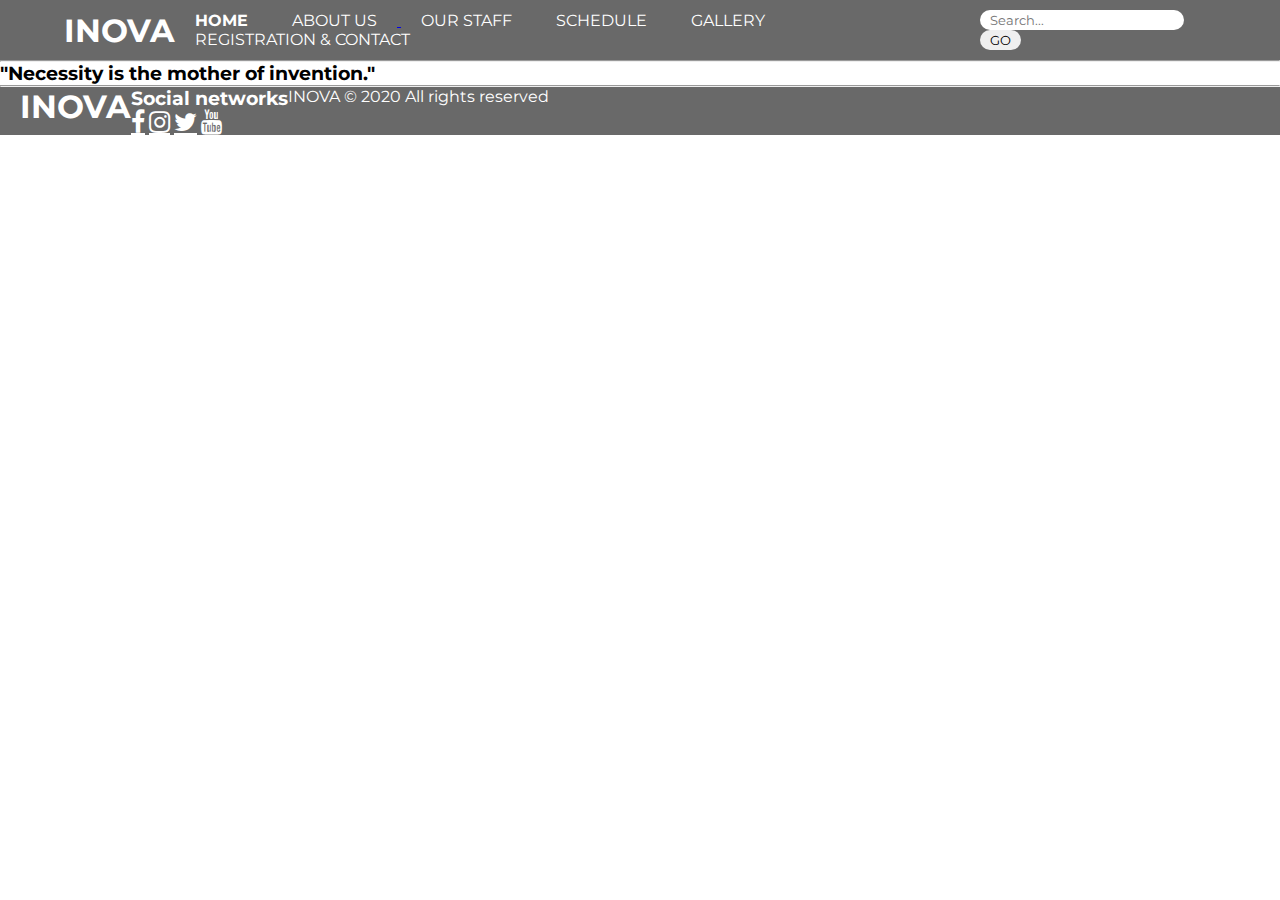
<file: index.html>
<!DOCKTYPE html>
<html lang="en">
		<head>
				<meta http-equiv="Content-type" content="text/html; charset=utf-8">
				<meta http-equiv="X-UA-Compatible" content="IE=Edge">
				<!-- Below styles for social buttons, but designer can use his own styles, it just a sample! -->
				<link rel="stylesheet" href="https://cdnjs.cloudflare.com/ajax/libs/font-awesome/4.7.0/css/font-awesome.min.css"> 
			<title>INOVA</title>
			<link rel="stylesheet" href="css/style.css"/>
		</head>
<body>
	<header>
			<h1 class="logo">INOVA</h1>
		<nav>
			<ul class="header-menu">
				<li class="active">Home</li> 
				<li><a href="about.html">About us</li>
				<li><a href="staff.html">Our staff</a></li>				
				<li><a href="schedule.html">Schedule</a></li> 
				<li><a href="gallery.html">Gallery</a></li>
				<li><a href="contact.html">Registration &amp; contact</a></li>
			</ul>
		</nav>
		<form name="search" action="#" method="get">
			<input class="search" type="text" placeholder="Search..."><button class"search_button" type="submit">GO</button>
		</form>
	</header>
	<hr> <!--- solid line just to make visualization and segregation of information. To be deleted!!!! --->
<h3 class="slogan">"Necessity is the mother of invention."</h3>


<!----------------------------------------------------------------------------------------------------------------------------------------------

						Let's make some FOOTER

------------------------------------------------------------------------------------------------------------------------------------------------->	
<hr><!--- solid line just to make visualization and segregation of information. To be deleted!!!! --->
<footer class="footer">
	<h1 class="logo">INOVA</h1>
				<div class="copyright">
				</div>
				<div class="social">
					<h3>Social networks</h3>	
					<a href="http://facebook.com/" class="fa fa-facebook" target="new" title="facebook.com" style="font-size: 25px; color: white;"></a>
					<a href="http://instagram.com/" class="fa fa-instagram"  target="new" title="instagram.com" style="font-size: 25px; color: white;"></a>
					<a href="http://twitter.com/" class="fa fa-twitter" target="new"  title="twitter.com" style="font-size: 25px; color: white;"></a>
					<a href="http://youtube.com/" class="fa fa-youtube"  target="new" title="youtube.com" style="font-size: 25px; color: white;"></a>					
				</div>
				<div class="copyright-text"><p>INOVA © 2020 All rights reserved</p></div>		
</footer>
</body>
</html>
</file>
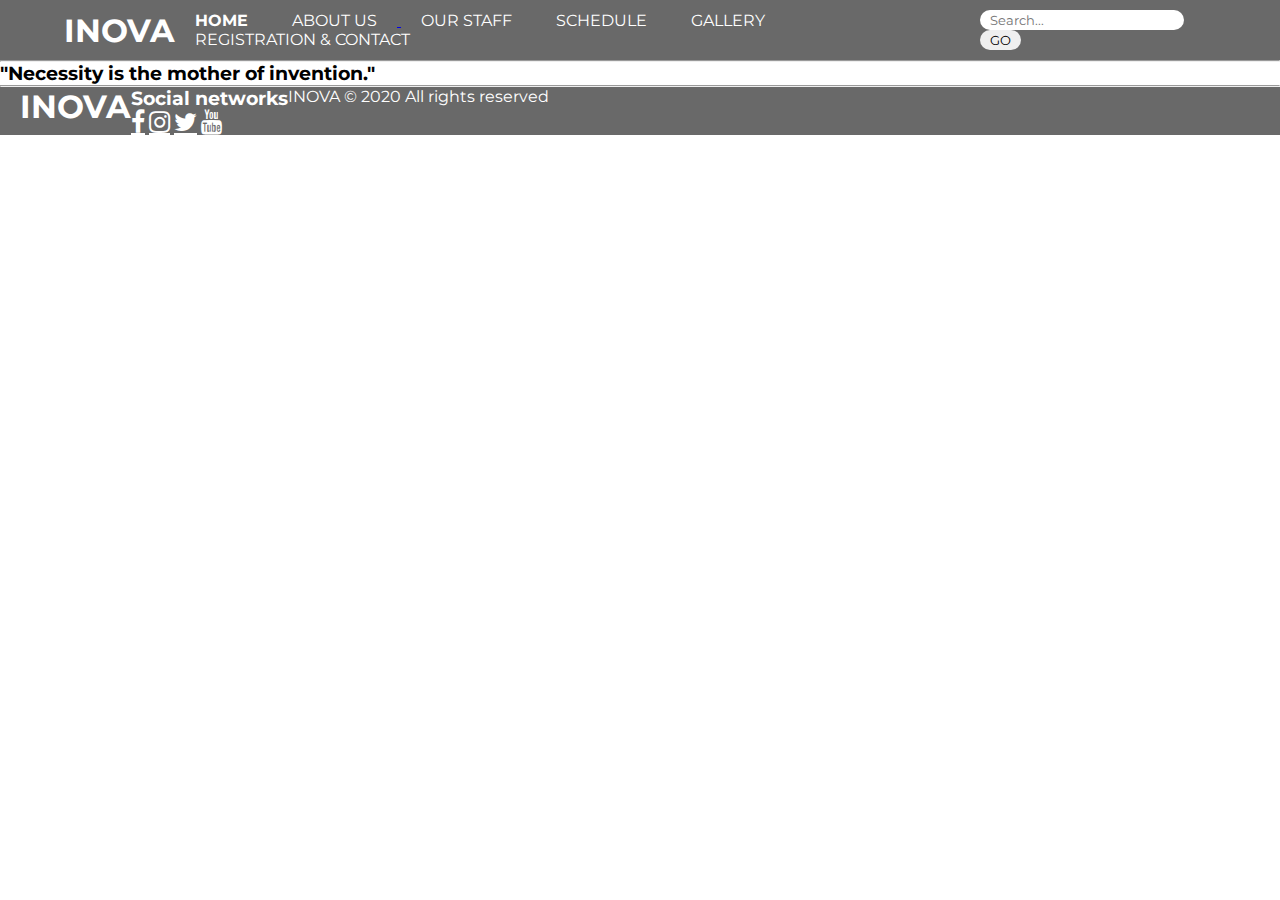
<file: index.html.html>
<!DOCKTYPE html>
<html lang="en">
		<head>
				<meta http-equiv="Content-type" content="text/html; charset=utf-8">
				<meta http-equiv="X-UA-Compatible" content="IE=Edge">
				<!-- Below styles for social buttons, but designer can use his own styles, it just a sample! -->
				<link rel="stylesheet" href="https://cdnjs.cloudflare.com/ajax/libs/font-awesome/4.7.0/css/font-awesome.min.css"> 
			<title>INOVA</title>
			<link rel="stylesheet" href="css/style.css"/>
		</head>
<body>
	<header>
			<h1 class="logo">INOVA</h1>
		<nav>
			<ul class="header-menu">
				<li class="active">Home</li> 
				<li><a href="about.html">About us</li>
				<li><a href="staff.html">Our staff</a></li>				
				<li><a href="schedule.html">Schedule</a></li> 
				<li><a href="gallery.html">Gallery</a></li>
				<li><a href="contact.html">Registration &amp; contact</a></li>
			</ul>
		</nav>
		<form name="search" action="#" method="get">
			<input class="search" type="text" placeholder="Search..."><button class"search_button" type="submit">GO</button>
		</form>
	</header>
	<hr> <!--- solid line just to make visualization and segregation of information. To be deleted!!!! --->
<h3 class="slogan">"Necessity is the mother of invention."</h3>


<!----------------------------------------------------------------------------------------------------------------------------------------------

						Let's make some FOOTER

------------------------------------------------------------------------------------------------------------------------------------------------->	
<hr><!--- solid line just to make visualization and segregation of information. To be deleted!!!! --->
<footer class="footer">
	<h1 class="logo">INOVA</h1>
				<div class="copyright">
				</div>
				<div class="social">
					<h3>Social networks</h3>	
					<a href="http://facebook.com/" class="fa fa-facebook" title="facebook.com" style="font-size: 25px; color: white;"></a>
					<a href="http://instagram.com/" class="fa fa-instagram" title="instagram.com" style="font-size: 25px; color: white;"></a>
					<a href="http://twitter.com/" class="fa fa-twitter" title="twitter.com" style="font-size: 25px; color: white;"></a>
					<a href="http://youtube.com/" class="fa fa-youtube" title="youtube.com" style="font-size: 25px; color: white;"></a>					
				</div>
				<div class="copyright-text"><p>INOVA © 2020 All rights reserved</p></div>		
</footer>
</body>
</html>
</file>
<file: css/style.css>
@import url('https://fonts.googleapis.com/css2?family=Montserrat:wght@300&display=swap');
/*general*/
*{
    box-sizing: border-box;
    margin: 0;
    padding: 0;
    font-family: 'montserrat', sans-serif;
}
/*nav bar*/
header {
    display: flex;
    justify-content: space-between;
    align-items: center;
    padding: 10px 5%;
    background: rgb(105, 105, 105);
}
header::after{
    content: '';
    display: table;
    clear: both;
}
.logo {
        color: white;
        font-weight: bold;
        cursor: default;
    }
}
a {
    color: rgb(255, 255, 255);
}
.header-menu li a  {
    list-style: none;
    text-decoration: none;
    color: white;
    text-transform: uppercase;

    
}
.header-menu li{
    display: inline-block;
    padding: 0px 20px;
}

.header-menu li a:hover{
    color: rgb(177, 177, 177);
    transition: all 0.3s ease 0s;
}
.active{
    color:white;
    font-weight: bolder;
    text-transform: uppercase;
    cursor: default;
}
.search {
    border: none;
    border-radius: 20px;
    margin-right: 10px;
    height: 20px;
    padding-left: 10px;
    padding-right: 10px;
    font-family: 'Montserrat', sans-serif;
    color: rgb(141, 141, 141);
}
button {
    border-radius: 20px;
    border: none;
    padding-left: 10px;
    padding-right: 10px;
    cursor: pointer;
    height: 20px;
    padding-left: 10px;
    padding-right: 10px;
    
}
/*footer*/
footer {
    
    background-color: rgb(105, 105, 105);
    padding-left: 20px;
    padding-right: 20px;
    display: flex;
    
}
.footer {
    color: white;
    text-decoration: none;
}
.copyright.text {
    align-items: center;
}
</file>
